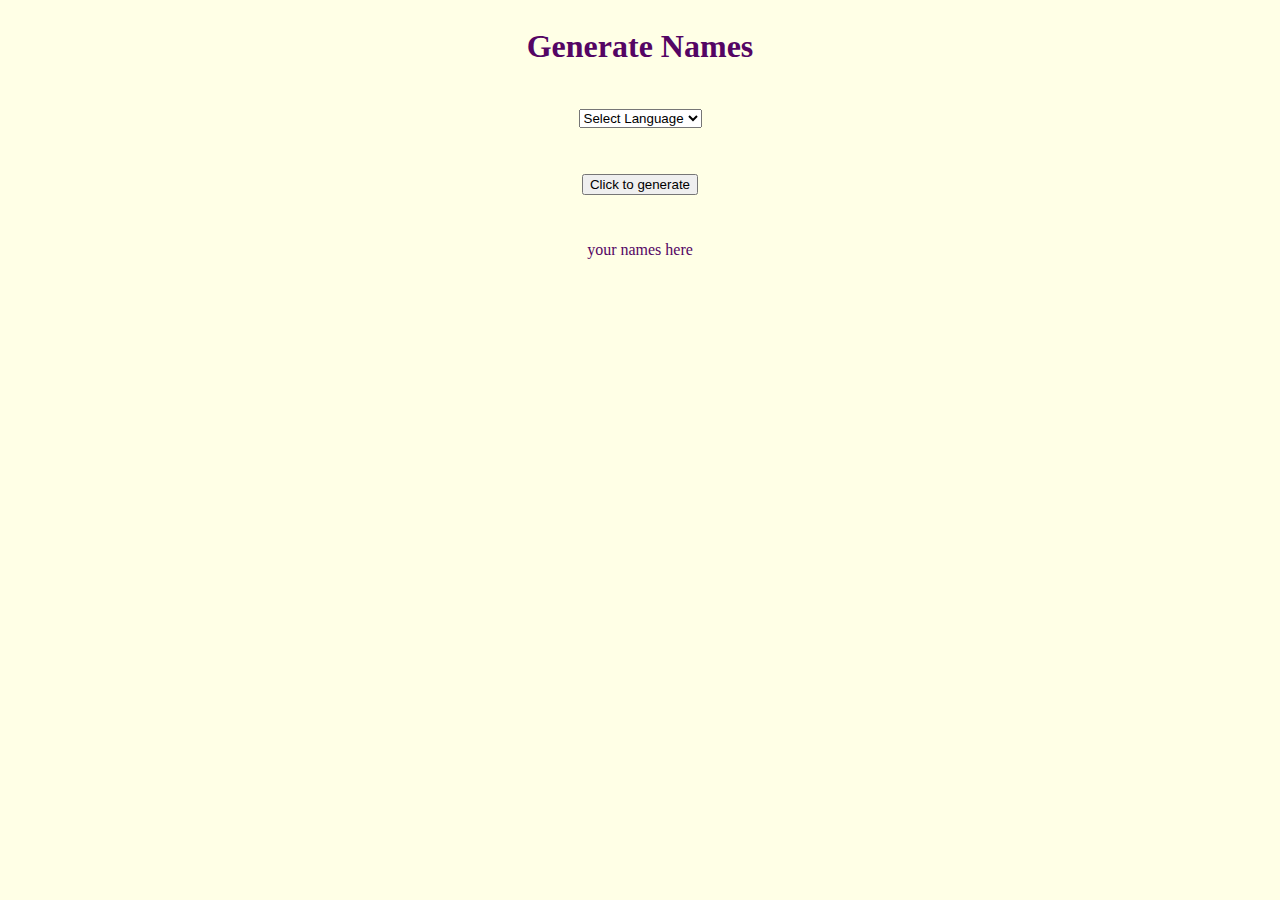
<file: index.html>
<!DOCTYPE html>
<html lang="en">

<head>
    <meta charset="UTF-8">
    <title>New Namer</title>
    <link rel="stylesheet" type="text/css" href="styles.css">
</head>

<body>
    <h1 class="text">
        Generate Names
    </h1>
    <p class="text">
        <select>
            <option value="Select Language">Select Language</option>
            <option value="gnomish">gnomish</option>
            <option value="Dickens">Dickens</option>
            <option value="Greek">Greek</option>
        </select>
    </p>
    <p class="text">
        <button type="button">Click to generate</button>
    </p>
    <p class="text">
        your names here
    </p>
</body>

</html>
</file>
<file: styles.css>
body {background-color: #ffffe6;
}


.text {
    color: #540564;
    height: 20px;
    line-height: 20px;
    padding: 15px;
    text-align:center; 
}
</file>
